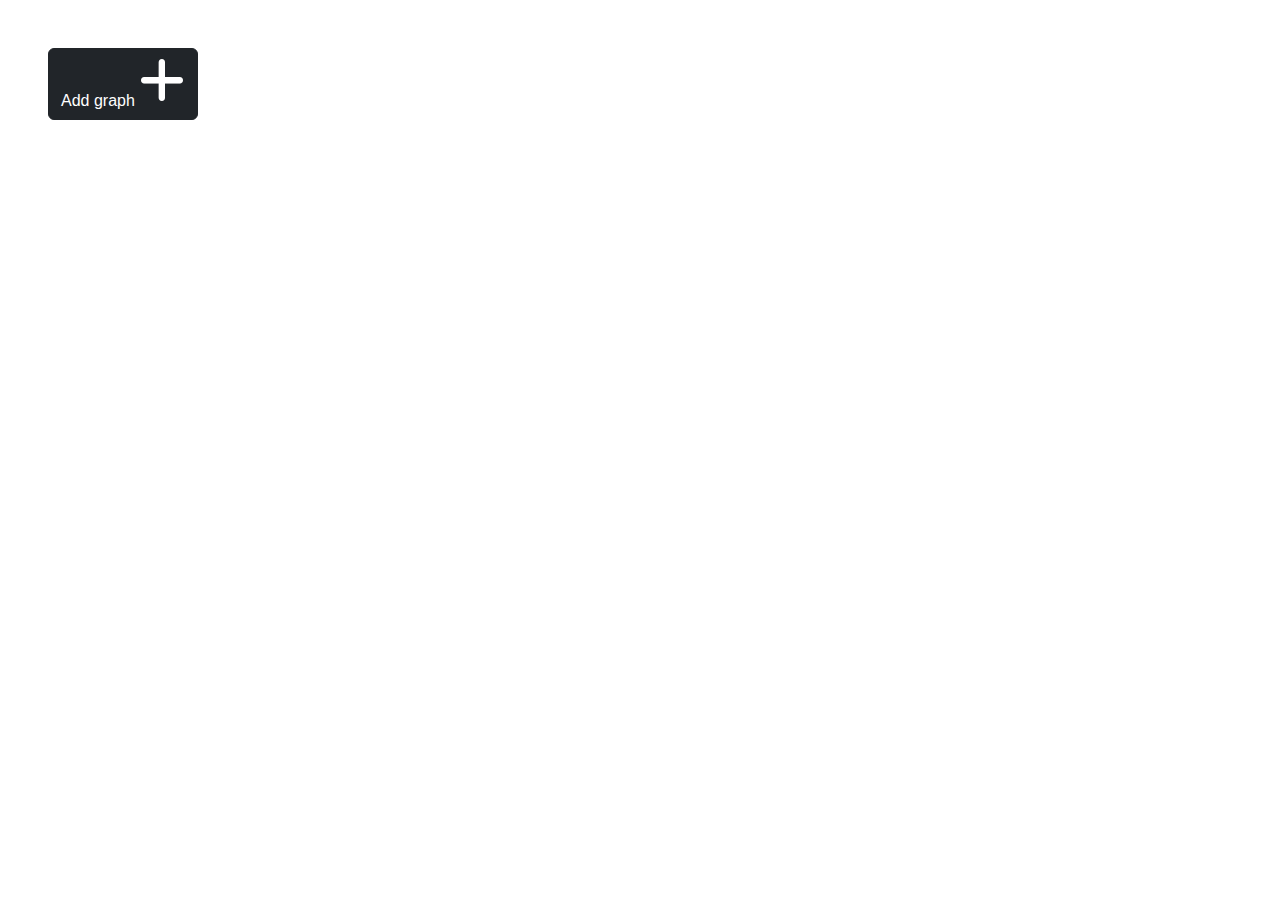
<file: flaskr/templates/dashboard.html>
<!DOCTYPE html>
<html>
    <head>
        <link href="https://cdn.jsdelivr.net/npm/bootstrap@5.3.3/dist/css/bootstrap.min.css" rel="stylesheet" integrity="sha384-QWTKZyjpPEjISv5WaRU9OFeRpok6YctnYmDr5pNlyT2bRjXh0JMhjY6hW+ALEwIH" crossorigin="anonymous">
        <link rel="stylesheet" href="..\static\css\fontawesome.min.css">
        <link rel="stylesheet" href="..\static\css\solid.min.css">
        <!-- <link rel="stylesheet" type="text/css" href="{{url_for('static', filename='dashboard.css')}}" /> -->
        <link rel="stylesheet" type="text/css" href="..\static\dashboard.css" /> 
    </head>
    <body>
        <section id="add-graph-sec">
            <div class="container-fluid min-vh-100 p-5">
                <h1 class="text-center btn btn-dark ">Add graph <i class="fa-solid fa-plus add-graph"></i></h1>
                <div class="row">
                    <div class="col">
                    </div>
                </div>
            </div>
        </section>
    </body>
</html>
</file>
